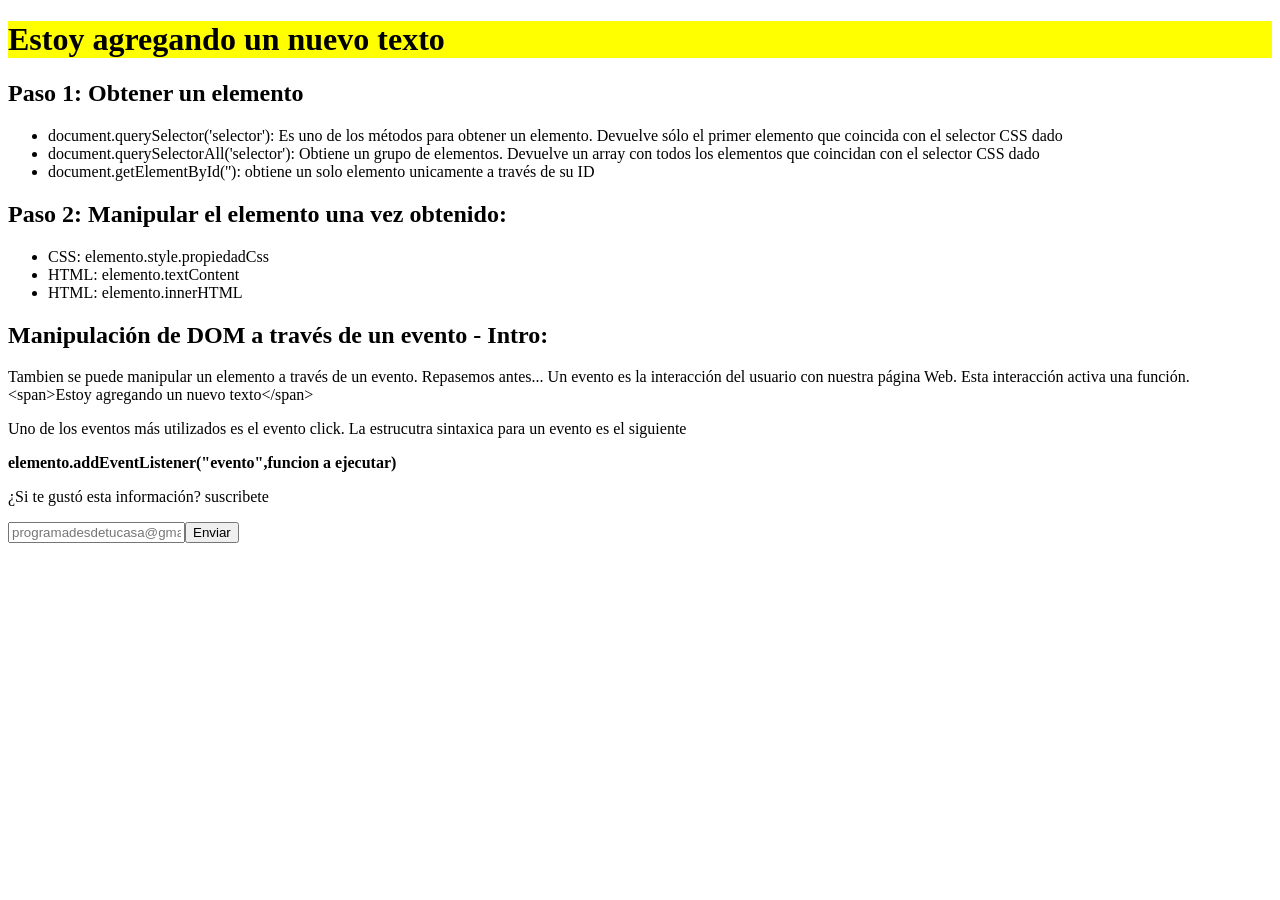
<file: Lenguaje/JS2/Eugenia/Ejercicio29/index.html>
<!DOCTYPE html>
<!-- saved from url=(0050)https://practica-manipulacion-del-dom.netlify.app/ -->
<html lang="en">

<head>
    <meta http-equiv="Content-Type" content="text/html; charset=UTF-8">

    <meta name="viewport" content="width=device-width, initial-scale=1.0">
    <link rel="stylesheet" href="./styles.css">
    <title>Document</title>
</head>

<body>
    <h1>Manipulación del DOM</h1>

    <h2>Paso 1: Obtener un elemento</h2>

    <ul>
        <li>document.querySelector('selector'): <span class="estilo-letras">Es uno de los métodos para obtener un
                elemento. Devuelve sólo el primer elemento que coincida con el selector CSS dado</span></li>
        <li>document.querySelectorAll('selector'): <span class="estilo-letras">Obtiene un grupo de elementos. Devuelve
                un array con todos los elementos que coincidan con el selector CSS dado</span></li>
        <li>document.getElementById(''): <span class="estilo-letras">obtiene un solo elemento unicamente a través de su
                ID</span></li>
    </ul>

    <h2>Paso 2: Manipular el elemento una vez obtenido:</h2>

    <ul>
        <li>CSS: <span class="estilo-letras">elemento.style.propiedadCss</span></li>
        <li>HTML: <span class="estilo-letras">elemento.textContent</span></li>
        <li>HTML: <span class="estilo-letras">elemento.innerHTML</span></li>
    </ul>

    <h2>Manipulación de DOM a través de un evento - Intro:</h2>

    <p id="primerParrafo">Tambien se puede manipular un elemento a través de un evento. Repasemos antes... Un evento es
        la interacción del usuario con nuestra página Web. Esta interacción activa una función.</p>

    <p>Uno de los eventos más utilizados es el evento click. La estrucutra sintaxica para un evento es el siguiente</p>

    <p><strong>elemento.addEventListener("evento",funcion a ejecutar)</strong></p>

    <p>¿Si te gustó esta información? suscribete</p>
    <input type="email" value="" placeholder="programadesdetucasa@gmail.com"><button>Enviar</button>

    <!-- JS -->
    <script src="./script.js"></script>

</body>

</html>
</file>
<file: Lenguaje/JS2/Eugenia/Ejercicio29/styles.css>
.subtitulos {
    color: teal;
    font-size: 2rem;
    font-family: Arial, Helvetica, sans-serif;
}
</file>
